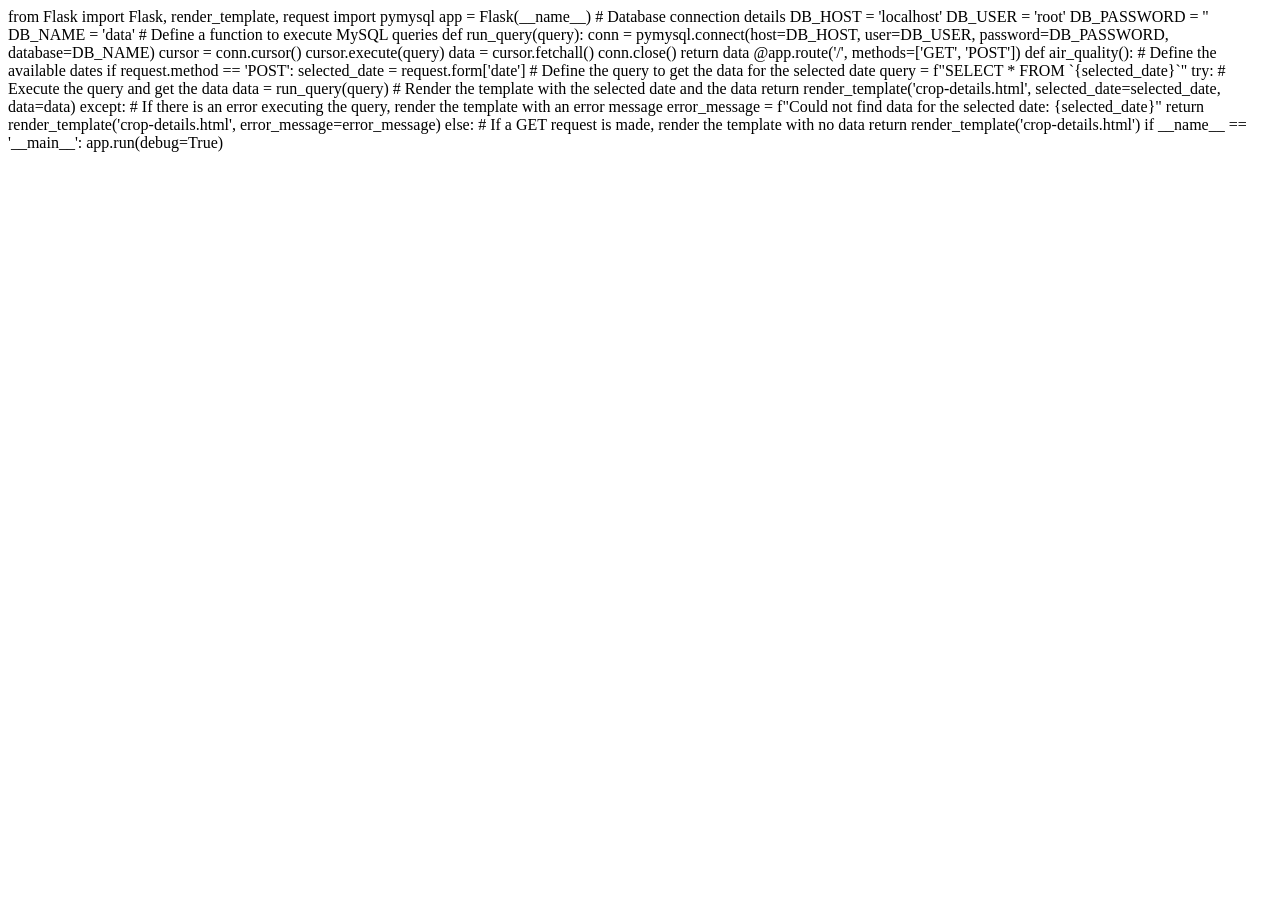
<file: index.html>
<!DOCTYPE html>
<html lang="en">
  <head>
    <meta charset="UTF-8">
    <meta name="viewport" content="width=device-width, initial-scale=1.0">
    <meta http-equiv="X-UA-Compatible" content="ie=edge">
    <title>Dhanu</title>
   <link rel="stylesheet" href="https://pyscript.net/latest/pyscript.css"/>
   <script defer src="https://pyscript.net/latest/pyscript.js"></script>
  </head>
  <body>
	<py-script>
from Flask import Flask, render_template, request
import pymysql

app = Flask(__name__)

# Database connection details
DB_HOST = 'localhost'
DB_USER = 'root'
DB_PASSWORD = ''
DB_NAME = 'data'


# Define a function to execute MySQL queries
def run_query(query):
    conn = pymysql.connect(host=DB_HOST, user=DB_USER, password=DB_PASSWORD, database=DB_NAME)
    cursor = conn.cursor()
    cursor.execute(query)
    data = cursor.fetchall()
    conn.close()
    return data

@app.route('/', methods=['GET', 'POST'])
def air_quality():
    # Define the available dates
    if request.method == 'POST':
        selected_date = request.form['date']
        # Define the query to get the data for the selected date
        query = f"SELECT * FROM `{selected_date}`"
        try:
            # Execute the query and get the data
            data = run_query(query)
            # Render the template with the selected date and the data
            return render_template('crop-details.html', selected_date=selected_date, data=data)
        except:
            # If there is an error executing the query, render the template with an error message
            error_message = f"Could not find data for the selected date: {selected_date}"
            return render_template('crop-details.html', error_message=error_message)
    else:
        # If a GET request is made, render the template with no data
        return render_template('crop-details.html')

if __name__ == '__main__':
    app.run(debug=True)
  </py-script>
  </body>
</html>
</file>
